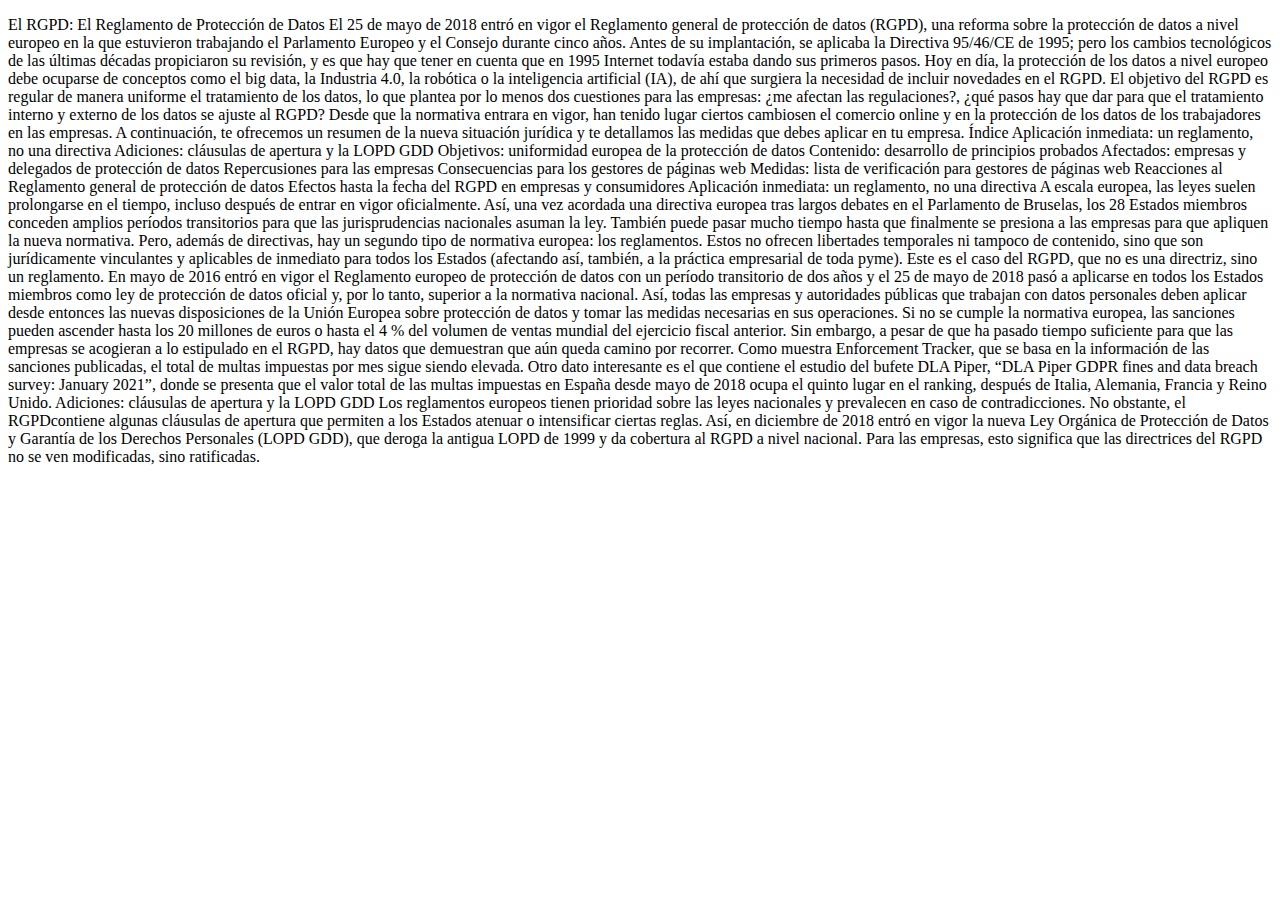
<file: politica_privacidad.html>
<!DOCTYPE html>
<html lang="en">

<head>
    <meta charset="UTF-8">
    <meta name="viewport" content="width=device-width, initial-scale=1.0">
    <meta name="description" content="Política de privacidad de la Web PC-SERVICES">
    <title>Pólitica de privacidad</title>
    <!-- FAVICON -->
    <link rel="apple-touch-icon" sizes="180x180" href="assets/img/favicon/apple-touch-icon.png">
    <link rel="icon" type="image/png" sizes="32x32" href="assets/img/favicon/favicon-32x32.png">
    <link rel="icon" type="image/png" sizes="16x16" href="assets/img/favicon/favicon-16x16.png">
    <link rel="manifest" href="/site.webmanifest">
</head>

<body>
    <div id="container">
        <p>El RGPD: El Reglamento de Protección de Datos

            El 25 de mayo de 2018 entró en vigor el Reglamento general de protección de datos (RGPD), una reforma sobre
            la protección de datos a nivel europeo en la que estuvieron trabajando el Parlamento Europeo y el Consejo
            durante cinco años. Antes de su implantación, se aplicaba la Directiva 95/46/CE de 1995; pero los cambios
            tecnológicos de las últimas décadas propiciaron su revisión, y es que hay que tener en cuenta que en 1995
            Internet todavía estaba dando sus primeros pasos. Hoy en día, la protección de los datos a nivel europeo
            debe ocuparse de conceptos como el big data, la Industria 4.0, la robótica o la inteligencia artificial
            (IA), de ahí que surgiera la necesidad de incluir novedades en el RGPD.

            El objetivo del RGPD es regular de manera uniforme el tratamiento de los datos, lo que plantea por lo menos
            dos cuestiones para las empresas: ¿me afectan las regulaciones?, ¿qué pasos hay que dar para que el
            tratamiento interno y externo de los datos se ajuste al RGPD? Desde que la normativa entrara en vigor, han
            tenido lugar ciertos cambiosen el comercio online y en la protección de los datos de los trabajadores en las
            empresas.

            A continuación, te ofrecemos un resumen de la nueva situación jurídica y te detallamos las medidas que debes
            aplicar en tu empresa.
            Índice

            Aplicación inmediata: un reglamento, no una directiva
            Adiciones: cláusulas de apertura y la LOPD GDD
            Objetivos: uniformidad europea de la protección de datos
            Contenido: desarrollo de principios probados
            Afectados: empresas y delegados de protección de datos
            Repercusiones para las empresas
            Consecuencias para los gestores de páginas web
            Medidas: lista de verificación para gestores de páginas web
            Reacciones al Reglamento general de protección de datos
            Efectos hasta la fecha del RGPD en empresas y consumidores

            Aplicación inmediata: un reglamento, no una directiva

            A escala europea, las leyes suelen prolongarse en el tiempo, incluso después de entrar en vigor
            oficialmente. Así, una vez acordada una directiva europea tras largos debates en el Parlamento de Bruselas,
            los 28 Estados miembros conceden amplios períodos transitorios para que las jurisprudencias nacionales
            asuman la ley. También puede pasar mucho tiempo hasta que finalmente se presiona a las empresas para que
            apliquen la nueva normativa.

            Pero, además de directivas, hay un segundo tipo de normativa europea: los reglamentos. Estos no ofrecen
            libertades temporales ni tampoco de contenido, sino que son jurídicamente vinculantes y aplicables de
            inmediato para todos los Estados (afectando así, también, a la práctica empresarial de toda pyme). Este es
            el caso del RGPD, que no es una directriz, sino un reglamento.

            En mayo de 2016 entró en vigor el Reglamento europeo de protección de datos con un período transitorio de
            dos años y el 25 de mayo de 2018 pasó a aplicarse en todos los Estados miembros como ley de protección de
            datos oficial y, por lo tanto, superior a la normativa nacional. Así, todas las empresas y autoridades
            públicas que trabajan con datos personales deben aplicar desde entonces las nuevas disposiciones de la Unión
            Europea sobre protección de datos y tomar las medidas necesarias en sus operaciones. Si no se cumple la
            normativa europea, las sanciones pueden ascender hasta los 20 millones de euros o hasta el 4 % del volumen
            de ventas mundial del ejercicio fiscal anterior.

            Sin embargo, a pesar de que ha pasado tiempo suficiente para que las empresas se acogieran a lo estipulado
            en el RGPD, hay datos que demuestran que aún queda camino por recorrer. Como muestra Enforcement Tracker,
            que se basa en la información de las sanciones publicadas, el total de multas impuestas por mes sigue siendo
            elevada. Otro dato interesante es el que contiene el estudio del bufete DLA Piper, “DLA Piper GDPR fines and
            data breach survey: January 2021”, donde se presenta que el valor total de las multas impuestas en España
            desde mayo de 2018 ocupa el quinto lugar en el ranking, después de Italia, Alemania, Francia y Reino Unido.
            Adiciones: cláusulas de apertura y la LOPD GDD

            Los reglamentos europeos tienen prioridad sobre las leyes nacionales y prevalecen en caso de
            contradicciones. No obstante, el RGPDcontiene algunas cláusulas de apertura que permiten a los Estados
            atenuar o intensificar ciertas reglas. Así, en diciembre de 2018 entró en vigor la nueva Ley Orgánica de
            Protección de Datos y Garantía de los Derechos Personales (LOPD GDD), que deroga la antigua LOPD de 1999 y
            da cobertura al RGPD a nivel nacional. Para las empresas, esto significa que las directrices del RGPD no se
            ven modificadas, sino ratificadas.</p>
    </div>

</body>

</html>
</file>
